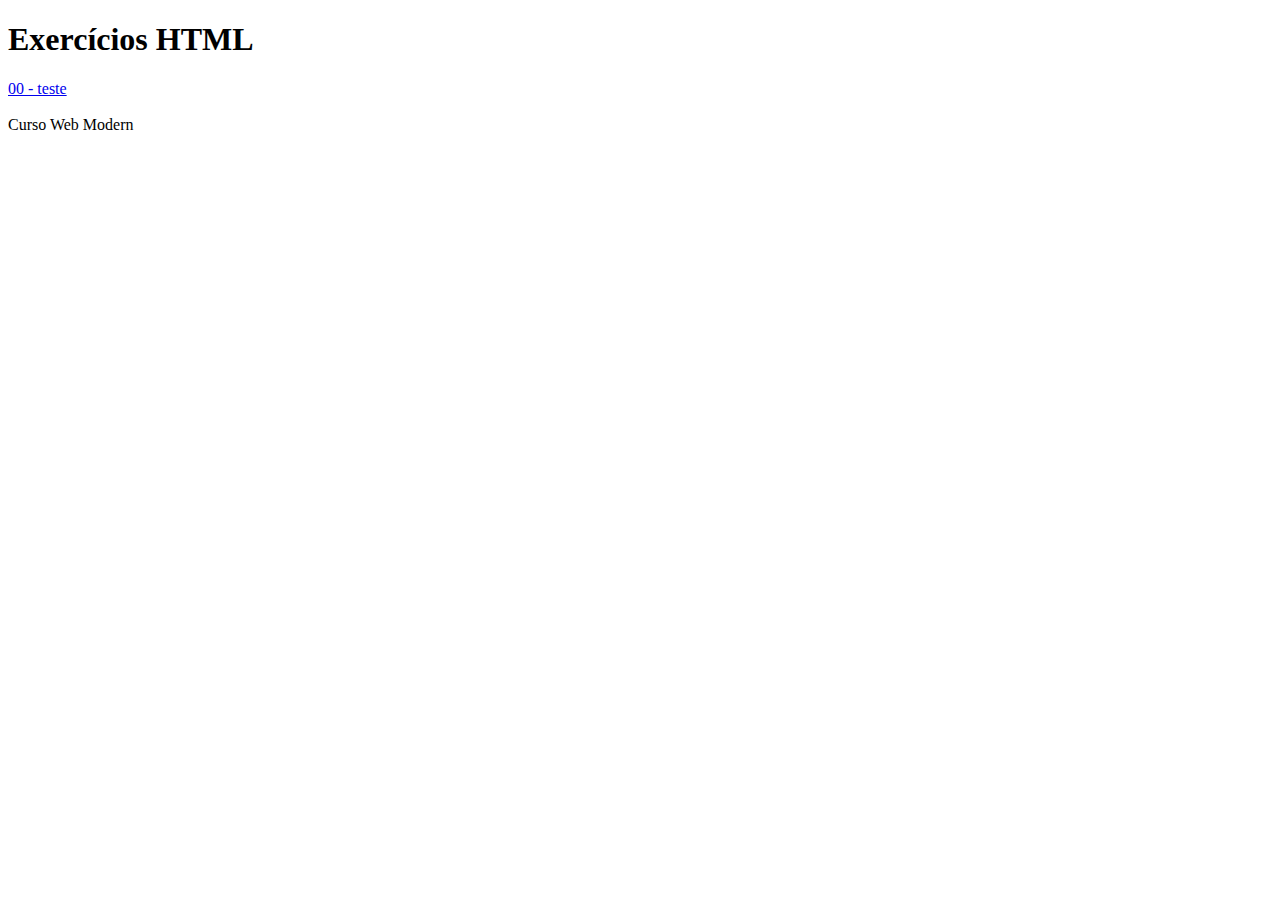
<file: index.html>
<!DOCTYPE html>
<html lang="en">
<head>
    <meta charset="UTF-8">
    <meta name="viewport" content="width=device-width, initial-scale=1.0">
    <meta http-equiv="X-UA-Compatible" content="ie=edge">
    <title>Exercícios HTML</title>
</head>
<body>
    <header>
        <h1>Exercícios HTML</h1>
    </header>
    <nav>
        <a href="exercicios/teste.html">00 - teste </a>
    </nav>
    <section id="conteudo"></section>
    <footer>
        <br>
        Curso Web Modern
    </footer>
    <script>
        document.querySelectorAll('a').forEach(link => {
            link.onclick = function(e) {
                e.preventDefault()
                
                const conteudo = document.getElementById('conteudo')
                fetch(link.href)
                    .then(resp => resp.text())
                    .then(html => conteudo.innerHTML())
            }
        })
    </script>
</body>
</html>
</file>
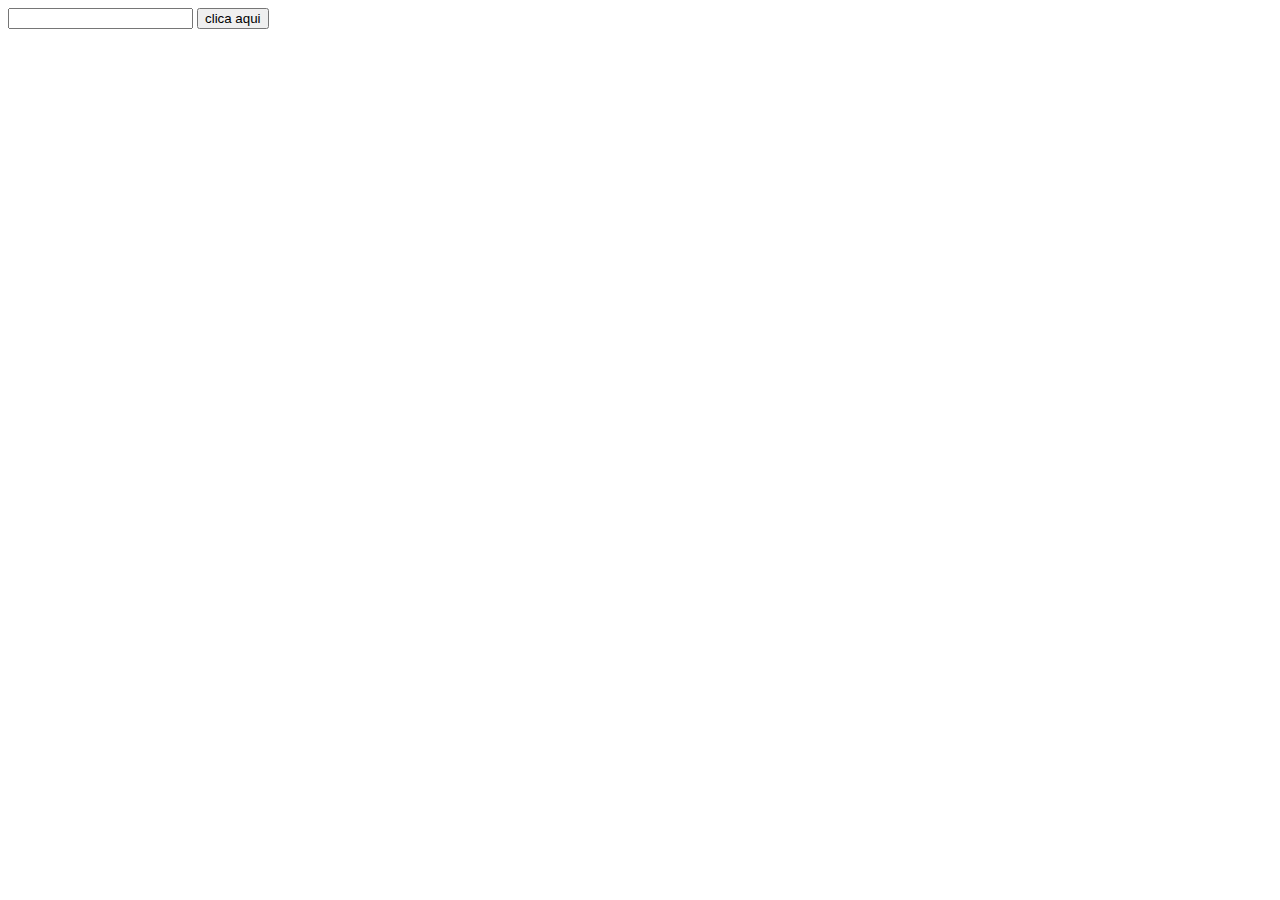
<file: anatomia.html>
<!DOCTYPE html>
<html lang="en">
<head>
    <meta charset="UTF-8">
    <meta name="viewport" content="width=device-width, initial-scale=1.0">
    <meta http-equiv="X-UA-Compatible" content="ie=edge">
    <title>Document</title>

    <style>
    </style>

</head>
<body>
    <input type="text" cod3r-cpf>
    <input type="button" value="clica aqui">
</body>
</html>
</file>
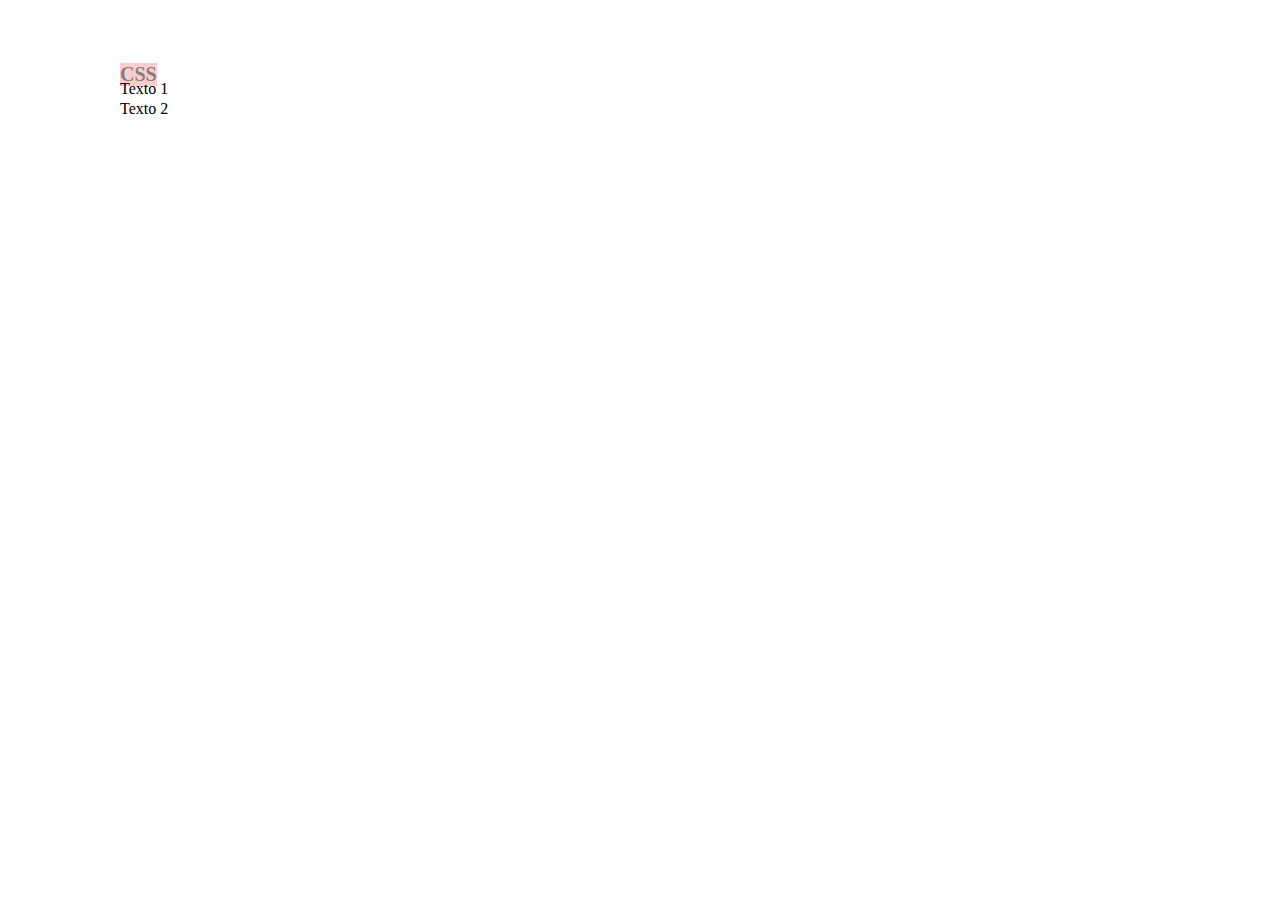
<file: poucoDeCSS.html>
<html>
    <head>
        <title>A few of CSS</title>
        <link rel="stylesheet" href="poucoDeCSS.css">
        <style>

        </style>
    </head>
    <body>
        <h1>CSS</h1>
        <span id="textoPrincipal">Texto 1</span><br>
        <span class="fundo">Texto 2</span>
    </body>
</html>
</file>
<file: poucoDeCSS.css>
h1{
    font-size: 20px;
    position: absolute;
    top: 50px;
    left: 120px;
    font-weight: bold;
    background-color: #f444;
    color: gray
    
}

#textoPrincipal{
    position: absolute;
    top: 80px;
    left: 120px;
}

.fundo {
    position: absolute;
    top: 100px;
    left: 120px;
}
</file>
